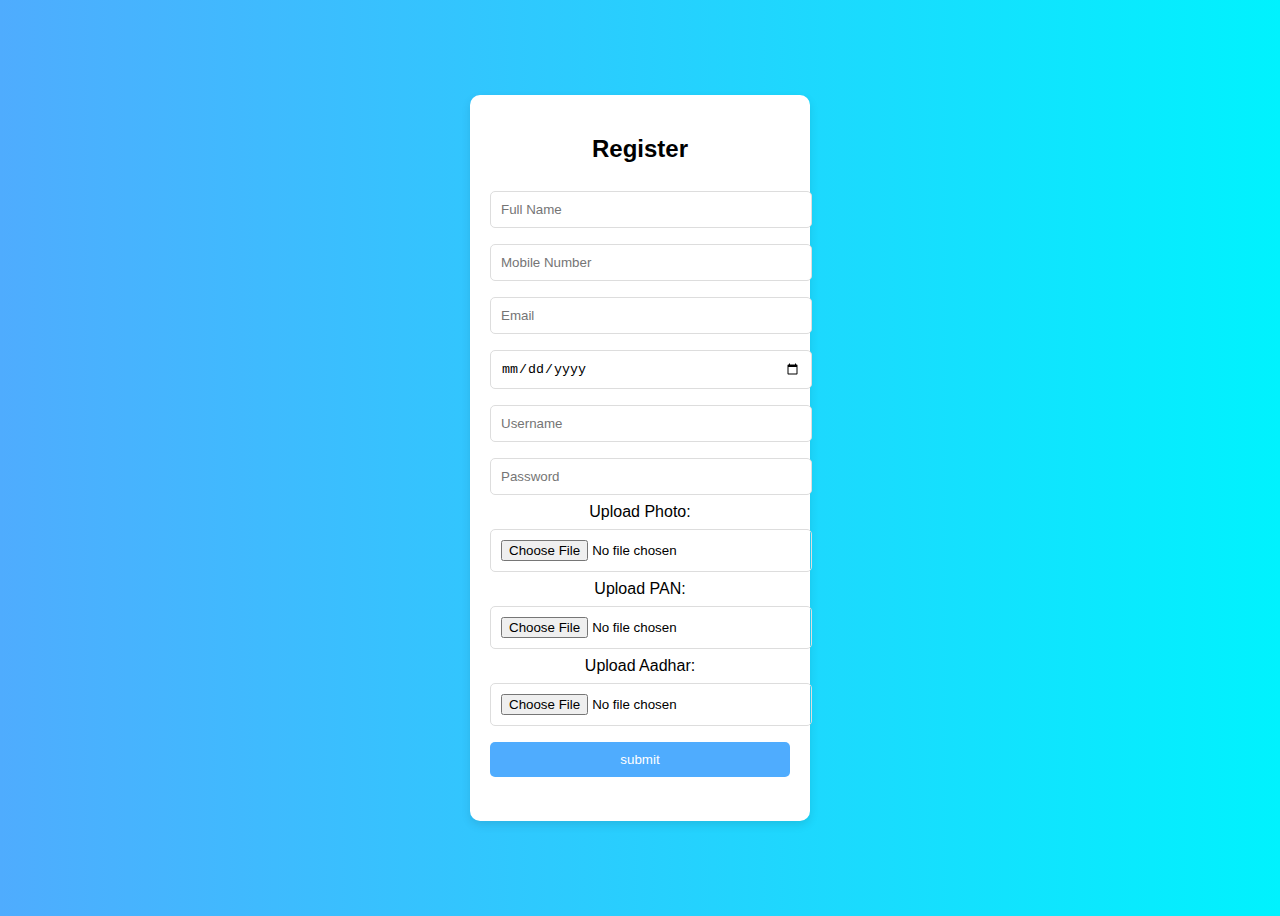
<file: index.html>
<!DOCTYPE html>
<html lang="en">
<head>
    <meta charset="UTF-8">
    <meta name="viewport" content="width=device-width, initial-scale=1.0">
    <title>Registration</title>
    <link rel="stylesheet" href="registration.css">
</head>
<body>
    
        <p id="message"></p>
    </div>
    <script src="registration.js"></script><!DOCTYPE html>
    <html lang="en">
    <head>
        <meta charset="UTF-8">
        <meta name="viewport" content="width=device-width, initial-scale=1.0">
        <title>Registration</title>
        <link rel="stylesheet" href="registration.css">
    </head>
    <body>
        <div class="container">
            <h2>Register</h2>
            <form id="registrationForm" enctype="multipart/form-data">
                <input type="text" id="full_name" placeholder="Full Name" required>
                <input type="tel" id="mobile" placeholder="Mobile Number" required>
                <input type="email" id="email" placeholder="Email" required>
                <input type="date" id="dob" required>
                <input type="text" id="username" placeholder="Username" required>
                <input type="password" id="password" placeholder="Password" required>
                <label>Upload Photo:</label>
                <input type="file" id="photo" accept="image/*" required>
                <label>Upload PAN:</label>
                <input type="file" id="pan" accept="image/*" required>
                <label>Upload Aadhar:</label>
                <input type="file" id="aadhar" accept="image/*" required>
                <a href="otpprovider.html">
               <button type="button">submit</button></a>
            </form>
            <p id="message"></p>
        </div>
        <script src="registration.js"></script>
    </body>
    </html>
    
</body>
</html>
</file>
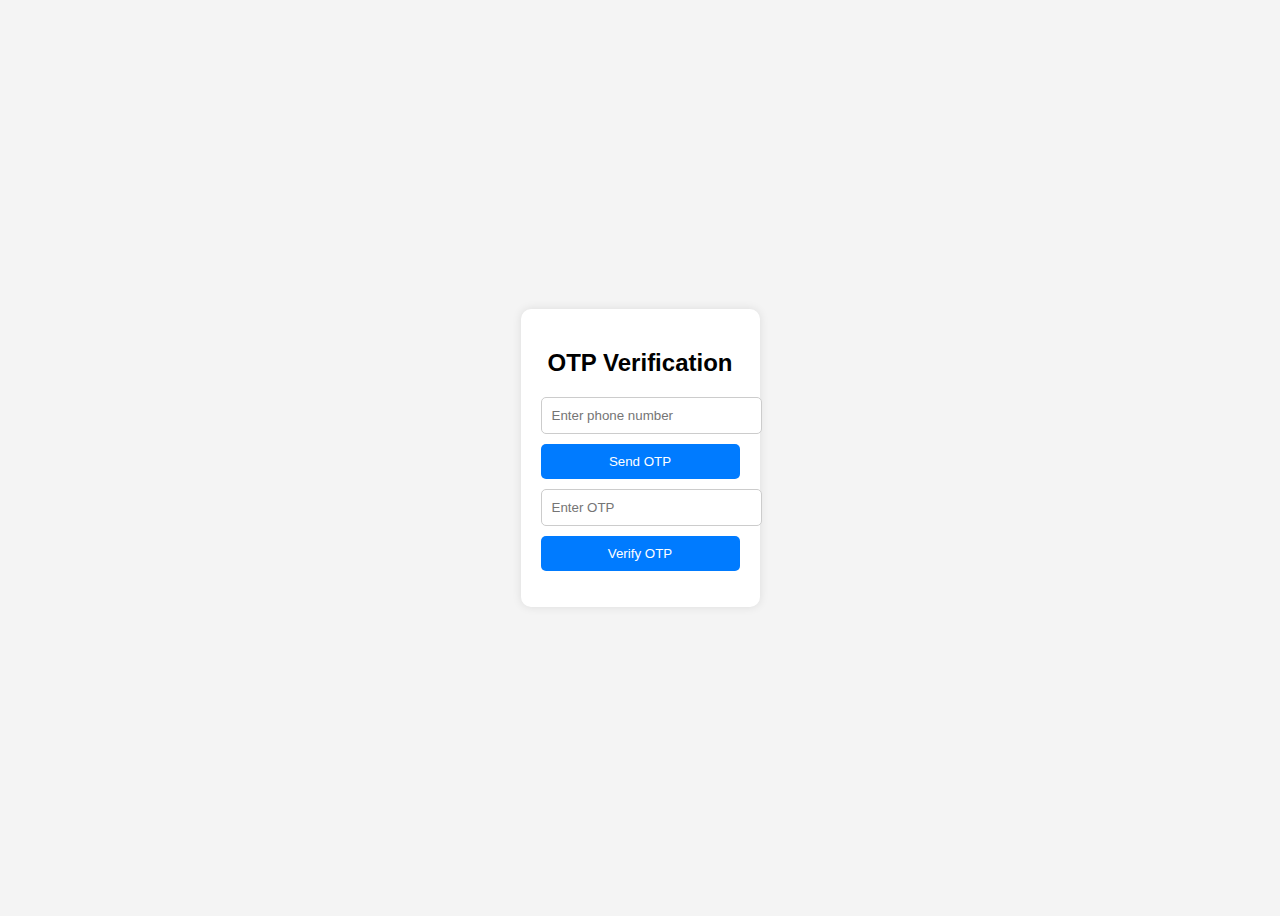
<file: otpprovider.html>
<!DOCTYPE html>
<html lang="en">
<head>
    <meta charset="UTF-8">
    <meta name="viewport" content="width=device-width, initial-scale=1.0">
    <title>OTP Verification</title>
    <link rel="stylesheet" href="styles.css">
</head>
<body>
    <div class="container">
        <h2>OTP Verification</h2>
        <input type="text" id="phone" placeholder="Enter phone number">
        <button id="sendOtp">Send OTP</button>
        
        <input type="text" id="otp" placeholder="Enter OTP">
        <button id="verifyOtp">Verify OTP</button>
        
        <p id="response"></p>
    </div>
    
    <script src="otpprovider.js"></script>
</body>
</html>
</file>
<file: registration.css>
body {
    font-family: Arial, sans-serif;
    display: flex;
    justify-content: center;
    align-items: center;
    height: 100vh;
    background: linear-gradient(to right, #4facfe, #00f2fe);
}
.container {
    background: white;
    padding: 20px;
    border-radius: 10px;
    box-shadow: 0px 4px 10px rgba(0, 0, 0, 0.1);
    width: 300px;
    text-align: center;
}
input, button {
    width: 100%;
    padding: 10px;
    margin: 8px 0;
    border: 1px solid #ddd;
    border-radius: 5px;
}
button {
    background: #4facfe;
    color: white;
    border: none;
    cursor: pointer;
}
button:hover {
    background: #00c6fb;
}
</file>
<file: styles.css>
body {
    font-family: Arial, sans-serif;
    background-color: #f4f4f4;
    display: flex;
    justify-content: center;
    align-items: center;
    height: 100vh;
}

.container {
    background: white;
    padding: 20px;
    border-radius: 10px;
    box-shadow: 0px 0px 10px rgba(0, 0, 0, 0.1);
    text-align: center;
}

input {
    display: block;
    width: 100%;
    padding: 10px;
    margin: 10px 0;
    border: 1px solid #ccc;
    border-radius: 5px;
}

button {
    background-color: #007BFF;
    color: white;
    border: none;
    padding: 10px;
    cursor: pointer;
    border-radius: 5px;
    width: 100%;
}

button:hover {
    background-color: #0056b3;
}
</file>
